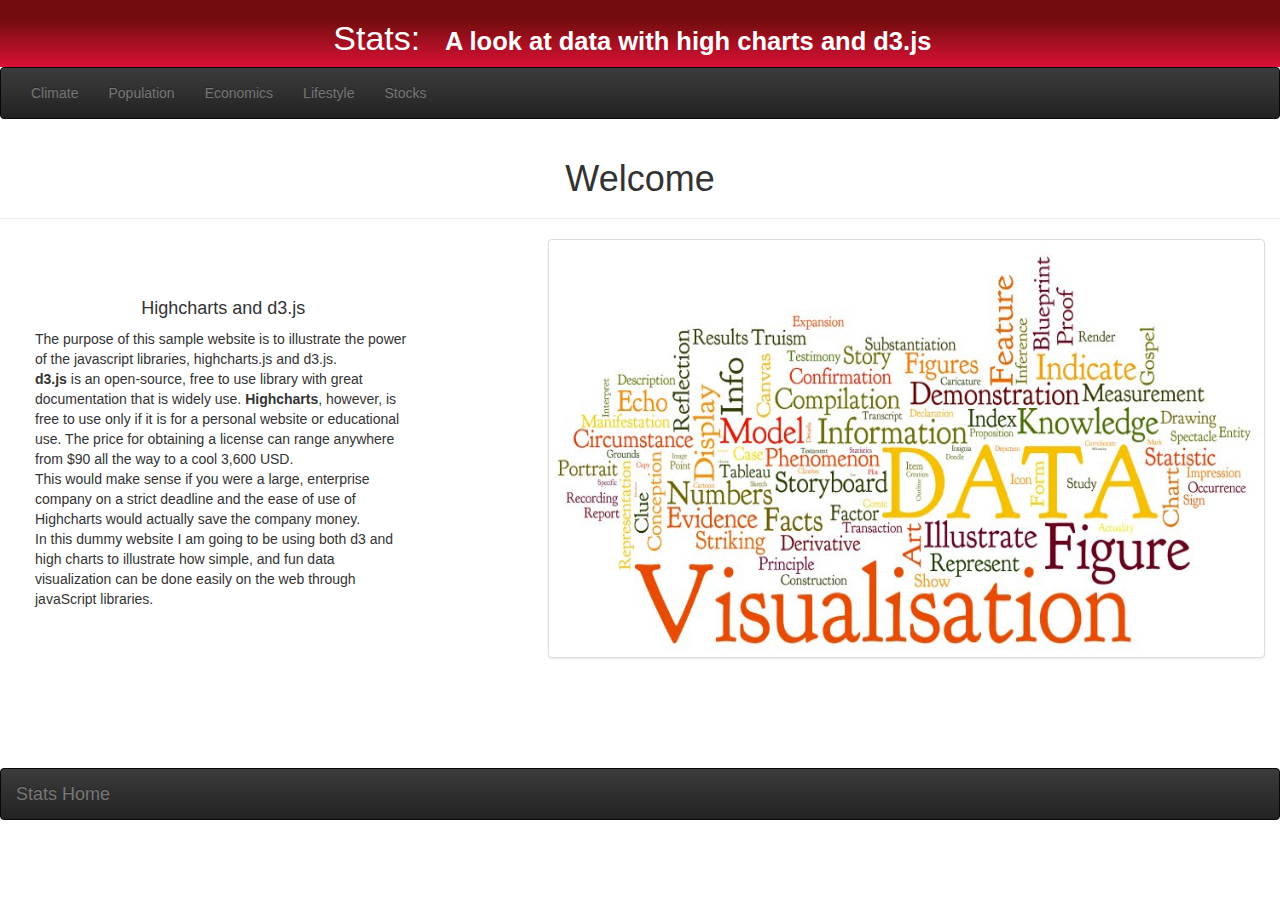
<file: index.html>
<!DOCTYPE html>
<html>
<head lang="en">
    <meta charset="UTF-8">
    <title>Data visualization with highcharts.js and d3.js</title>
    <link href="css/bootstrap-theme.css" rel="stylesheet" type="text/css">
    <link href="css/bootstrap.css.map" rel="stylesheet" type="text/css">
    <link href="css/bootstrap.css" rel="stylesheet" type="text/css">
    <link href="css/main.css" rel="stylesheet" type="text/css">
    <script src="js/jquery-1.11.1.js" type="text/javascript"></script>
    <script src="js/bootstrap.js" type="text/javascript"></script>
</head>
<body>
    <div class="row" id="header">
        <div class="col-md-12">
        <h3>Stats:
        <span class="label ">A look at data with high charts and d3.js</span></h3>
    </div>
    </div>
    <div class="navbar-inverse navbar" style="width: 100%">
        <div class="container-fluid">
        <ul class="nav navbar-nav">
            <li><a href="climate.html">Climate</a> </li>
            <li><a href="#">Population</a> </li>
            <li><a href="#">Economics</a> </li>
            <li><a href="#">Lifestyle</a> </li>
            <li><a href="#">Stocks</a> </li>
        </ul>
        </div>
    </div><!--end of navbar -->
    <div class="container-fluid">
    <div class="row">
        <div class="page-header">
            <h1>Welcome</h1>
        </div>
    </div>
    <div class="row ">
    <div class="col-md-4" id="indexContent">
        <h4>Highcharts and d3.js</h4>
        <p>The purpose of this sample website is to illustrate the power of the javascript
        libraries, highcharts.js and d3.js.<br>
            <b>d3.js</b> is an open-source, free to use library with
        great documentation that is widely use. <b>Highcharts</b>, however, is free to use only if it is
        for a personal website or educational use.  The price for obtaining a license
        can range anywhere from $90 all the way to a cool 3,600 USD.  <br>
        This would make sense if you were a large, enterprise company on a strict deadline
        and the ease of use of Highcharts would actually save the company money.
        <br>
        In this dummy website I am going to be using both d3 and high charts to illustrate
        how simple, and fun data visualization can be done easily on the web through
        javaScript libraries.</p>
    </div>
    <div class="col-md-7 col-md-offset-1">
        <img src="img/data.jpg" style="height: 419px; margin-bottom: 110px;" alt="Data visualization" class="img-thumbnail ">
    </div>
        </div>
<div class="row">
    <footer class="navbar navbar-inverse">
        <a class="navbar-brand disabled" href="index.html">Stats Home</a>
    </footer>
</div>
        </div>
</body>
</html>
</file>
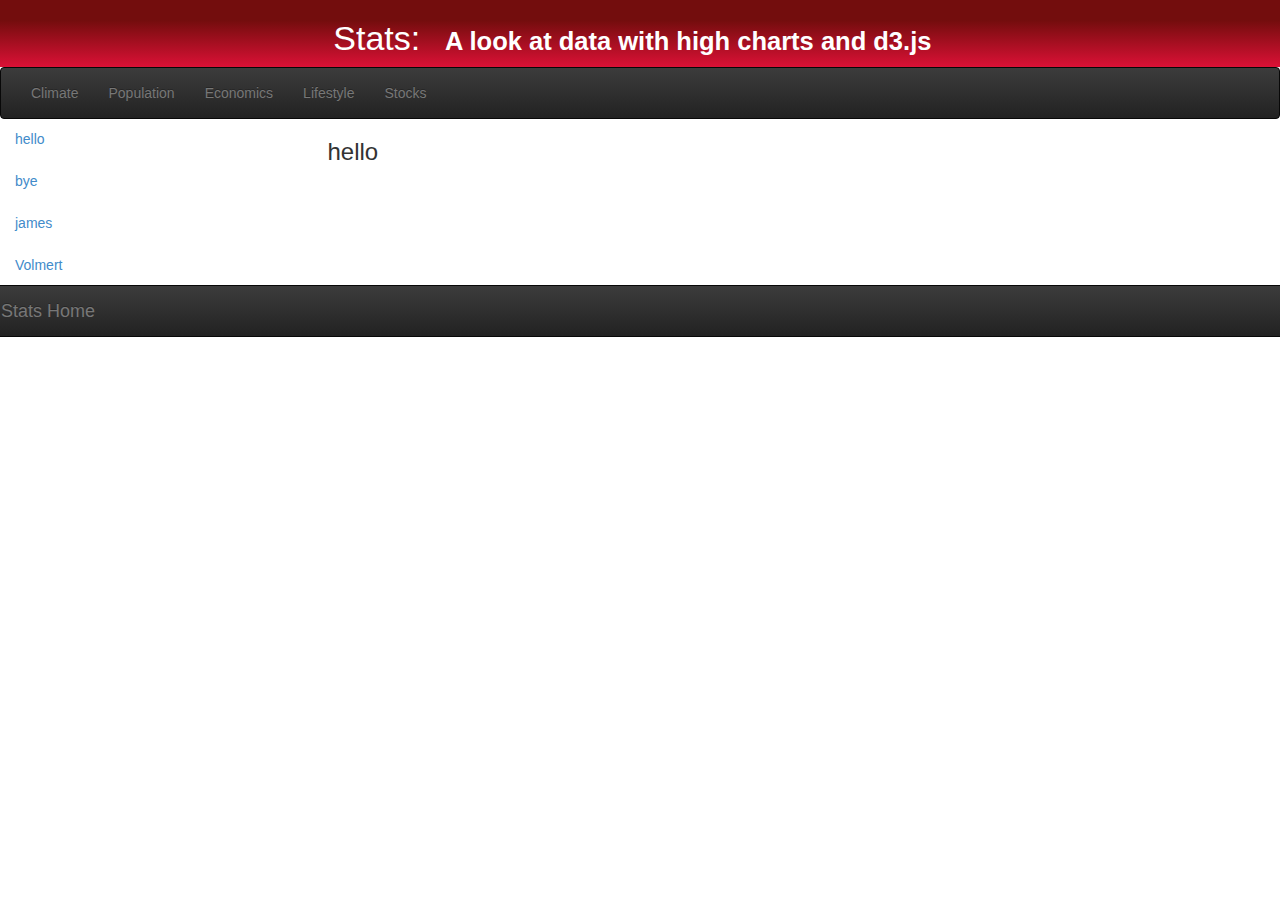
<file: climate.html>
<!DOCTYPE html>
<html>
<head lang="en">
    <meta charset="UTF-8">
    <title>Climate Topics</title>
    <link href="css/bootstrap-theme.css" rel="stylesheet" type="text/css">
    <link href="css/bootstrap.css.map" rel="stylesheet" type="text/css">
    <link href="css/bootstrap.css" rel="stylesheet" type="text/css">
    <link href="css/main.css" rel="stylesheet" type="text/css">
    <script src="js/jquery-1.11.1.js" type="text/javascript"></script>
    <script src="js/bootstrap.js" type="text/javascript"></script>
</head>
<body>
<div class="row" id="header">
    <div class="col-md-12">
        <h3>Stats:
            <span class="label ">A look at data with high charts and d3.js</span></h3>
    </div>
</div>
<div class="navbar-inverse navbar" style="width: 100%">
    <div class="container-fluid">
        <ul class="nav navbar-nav">
            <li><a href="climate.html">Climate</a> </li>
            <li><a href="population.html">Population</a> </li>
            <li><a href="economics.html">Economics</a> </li>
            <li><a href="Lifestyle.html">Lifestyle</a> </li>
            <li><a href="stocks.html">Stocks</a> </li>
        </ul>
    </div>
</div><!--end of navbar -->
<div class="row">
    <div class="col-md-2">
        <ul class="nav nav-pills nav-stacked">
            <li><a href="#">hello</a> </li>
            <li><a href="#">bye</a> </li>
            <li><a href="#">james</a> </li>
            <li><a href="#">Volmert</a> </li>
        </ul>
    </div>
    <div class="col-md-8 col-md-offset-1">
        <h3>hello</h3>
    </div>
</div>
<div class="row">
    <footer class="navbar navbar-inverse">
        <a class="navbar-brand" href="index.html">Stats Home</a>
    </footer>
</body>
</html>
</file>
<file: css/main.css>
.page-header {
    text-align: center;
}

#header{
    text-align: center;
    color: #ffffff;
    background-image: -webkit-gradient(
            linear,
            left top,
            left bottom,
            color-stop(0.3, #730D0D),
            color-stop(1, #DB1136)
    );
    background-image: -o-linear-gradient(bottom, #730D0D 30%, #DB1136 100%);
    background-image: -moz-linear-gradient(bottom, #730D0D 30%, #DB1136 100%);
    background-image: -webkit-linear-gradient(bottom, #730D0D 30%, #DB1136 100%);
    background-image: -ms-linear-gradient(bottom, #730D0D 30%, #DB1136 100%);
    background-image: linear-gradient(to bottom, #730D0D 30%, #DB1136 100%);
}

#header h3{
    font-size: 34px;
}

.navbar{
    left: 0;
    margin: 0;
    padding: 0;
}

footer{
    position: relative;
    bottom: 0;
}

#indexContent p {
    padding-left: 20px;
}

#indexContent h4{
    padding-left: 20px;
    padding-top: 50px;
    text-align: center;
}

.nav-pills > li > a:hover{
    color: #ffffff;
    background: #1e5799;
    background: -moz-linear-gradient(top,  #1e5799 0%, #2989d8 50%, #7db9e8 100%);
    background: -webkit-gradient(linear, left top, left bottom, color-stop(0%,#1e5799), color-stop(50%,#2989d8), color-stop(100%,#7db9e8));
    background: -webkit-linear-gradient(top,  #1e5799 0%,#2989d8 50%,#7db9e8 100%);
    background: -o-linear-gradient(top,  #1e5799 0%,#2989d8 50%,#7db9e8 100%);
    background: -ms-linear-gradient(top,  #1e5799 0%,#2989d8 50%,#7db9e8 100%);
    background: linear-gradient(to bottom,  #1e5799 0%,#2989d8 50%,#7db9e8 100%);
    filter: progid:DXImageTransform.Microsoft.gradient( startColorstr='#1e5799', endColorstr='#7db9e8',GradientType=0 );
}
</file>
